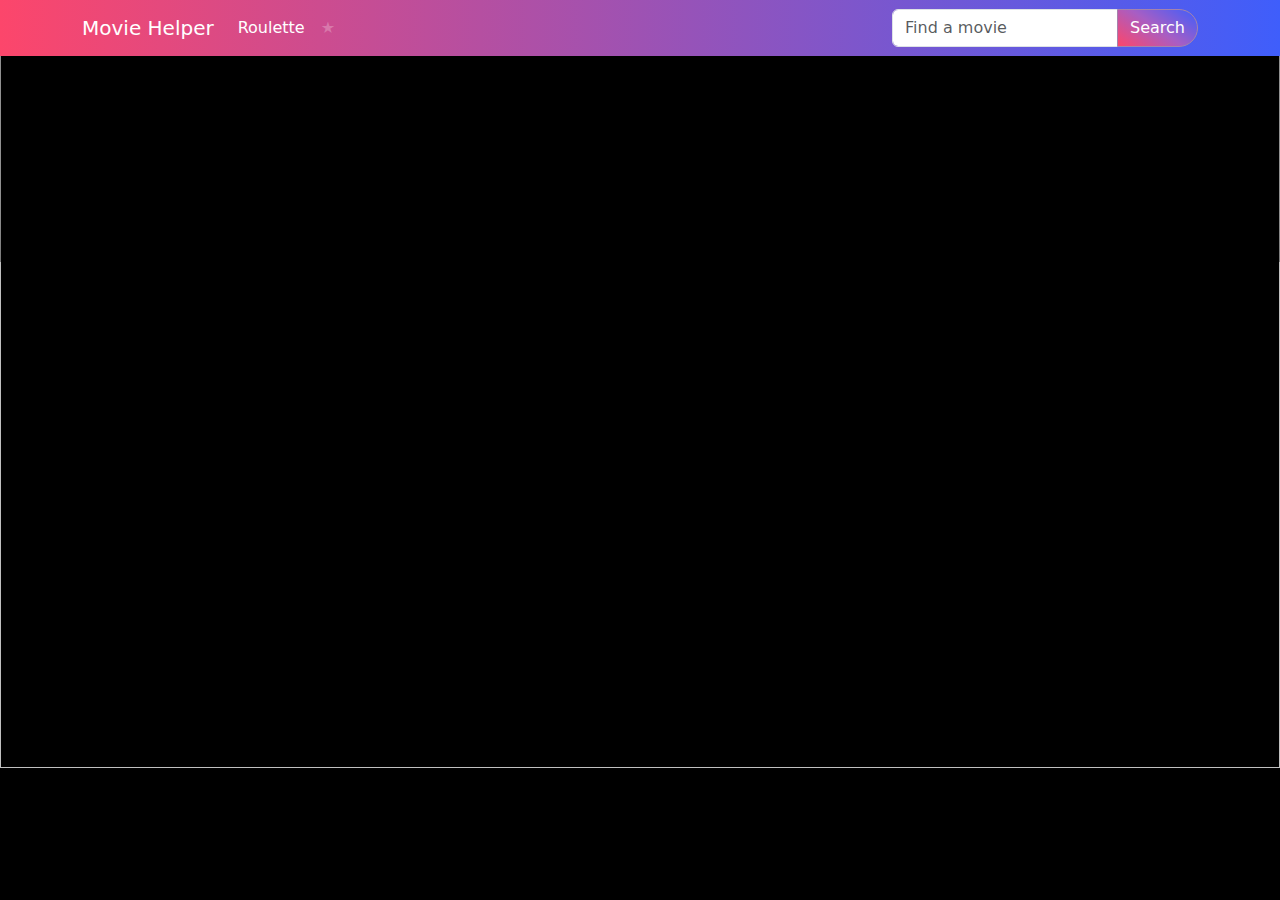
<file: filmPage/index.html>
<!doctype html>
<html lang="en" class="h-100">
  <head>
    <meta charset="utf-8">
    <meta name="viewport" content="width=device-width, initial-scale=1">
    <meta name="description" content="">
    <meta name="author" content="Mark Otto, Jacob Thornton, and Bootstrap contributors">
    <meta name="generator" content="Hugo 0.82.0">
    <title>Film</title>

    <link rel="canonical" href="https://getbootstrap.com/docs/5.0/examples/cover/">

    <link rel="shortcut icon" type="image/x-icon" href="/mainPage/pictures/cinema.ico"/>

    <!-- Bootstrap core CSS -->
    <link href="https://cdn.jsdelivr.net/npm/bootstrap@5.0.0-beta3/dist/css/bootstrap.min.css" rel="stylesheet">
    

    <style>
      .bd-placeholder-img {
        font-size: 1.125rem;
        text-anchor: middle;
        -webkit-user-select: none;
        -moz-user-select: none;
        user-select: none;
      }

      @media (min-width: 768px) {
        .bd-placeholder-img-lg {
          font-size: 3.5rem;
        }
      }
    </style>

    
    <!-- Custom styles for this template -->
    <link href="cover.css" rel="stylesheet">
    <link href="style.css" rel="stylesheet">
    <link href="/roulettePage/style.css" rel="stylesheet">

  </head>
  <body >
    <div class="d-flex h-100  text-white" style="width: 100%;">
    <header>
      <nav class="navbar navbar-expand-md navbar-dark fixed-top bg-dark">
        <div class="container-xl">
          <a class="navbar-brand" href="/mainPage/index.html">Movie Helper</a> <button aria-controls="navbarCollapse" aria-expanded="false" aria-label="Toggle navigation" class="navbar-toggler" data-bs-target="#navbarCollapse" data-bs-toggle="collapse" type="button"><span class="navbar-toggler-icon"></span></button>
  
          <div class="collapse navbar-collapse" id="navbarCollapse">
            <ul class="navbar-nav me-auto mb-2 mb-md-0">
              <li class="nav-item">
                <a class="nav-link active" href="/roulettePage/index.html">Roulette</a>
              </li>
  
  
              <li class="nav-item">
                <a aria-disabled="true" class="nav-link disabled" href="#" tabindex="-1">★</a>
              </li>
            </ul>
  
  
            <form class="d-flex" style="justify-content:center;">

              <div class="input-group searching" >
                <input id="Search" class="form-control" placeholder="Find a movie" type="search">
                <a class="btn btn-outline-success coloring3" id="searchN" type="submit">Search</a>
              </div>
            </form>
          </div>
        </div>
      </nav>
    </header>
    
  <img class="big" style="min-width:100%; min-height: 100%; max-height: 170%; position: fixed; z-index: -1; transform: translateX(-50%) translateY(-20%); left: 50%;">
  <div class="main">
    <div class="container d-flex" style="flex-direction: column; margin-top: 8%;">
      <div class="d-flex" style="flex-direction: row;"><div class=""><img id="poster"></div>
      <div class="container d-flex" style="position: relative; flex-direction: column; justify-content: flex-end;">
        <h1 id="name"></h1>
        <p class="overview"></p>
       
      </div>
    </div> 
      <div id="all-movies" class="d-flex row row-cols-1 row-cols-sm-2 row-cols-md-4 row-cols-xl-6 g-3" style="position: relative; margin-top: 40px;">
      </div>
  </div>
    
  
  
 
  

  

</div>

<script src="https://cdn.jsdelivr.net/npm/bootstrap@5.0.0-beta3/dist/js/bootstrap.bundle.min.js"></script> 

<script src="https://ajax.googleapis.com/ajax/libs/jquery/3.5.1/jquery.min.js"></script> 

<script src="main.js">	</script>
  </body>
</html>
</file>
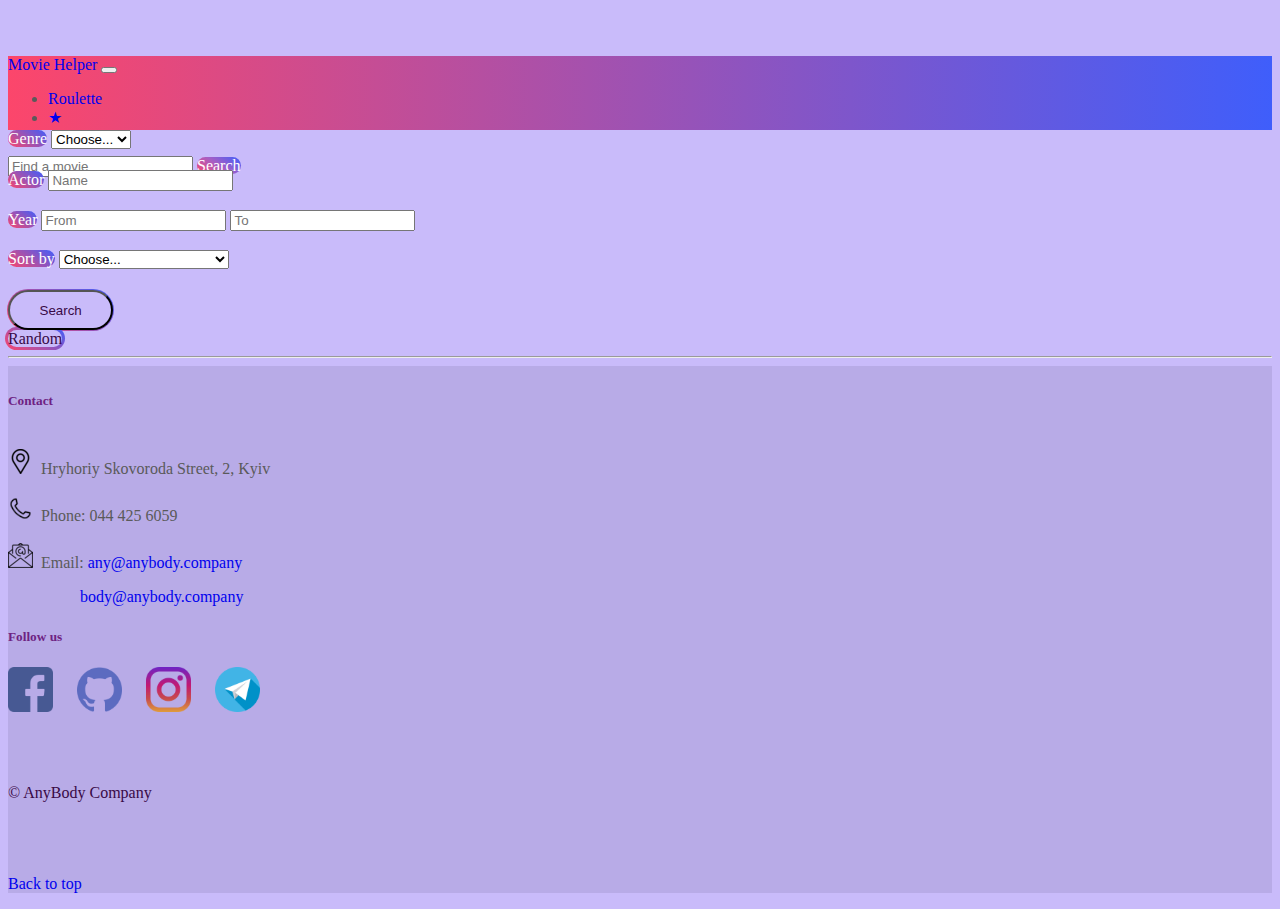
<file: roulettePage/index.html>
<!doctype html>
<html lang="en">
  <head>
    <meta charset="utf-8">
    <meta name="viewport" content="width=device-width, initial-scale=1">
    <meta name="description" content="">
    <meta name="author" content="Mark Otto, Jacob Thornton, and Bootstrap contributors">
    <meta name="generator" content="Hugo 0.82.0">
    <title>Roulette</title>

    <link rel="canonical" href="https://getbootstrap.com/docs/5.0/examples/album/">

    <link rel="shortcut icon" type="image/x-icon" href="/mainPage/pictures/film.ico"/>

    <!-- Bootstrap core CSS -->
    <link href="https://cdn.jsdelivr.net/npm/bootstrap@5.0.0-beta3/dist/css/bootstrap.min.css" rel="stylesheet" integrity="sha384-eOJMYsd53ii+scO/bJGFsiCZc+5NDVN2yr8+0RDqr0Ql0h+rP48ckxlpbzKgwra6" crossorigin="anonymous">

    <link href="style.css?v=2" rel="stylesheet">

    <link href="/mainPage/main.css?v=2" rel="stylesheet">

    <style>
      .bd-placeholder-img {
        font-size: 1.125rem;
        text-anchor: middle;
        -webkit-user-select: none;
        -moz-user-select: none;
        user-select: none;
      }

      @media (min-width: 768px) {
        .bd-placeholder-img-lg {
          font-size: 3.5rem;
        }
      }
    </style>

<link href="dist/css/datepicker.min.css" rel="stylesheet" type="text/css">

  </head>
  <body>

    <div class="alert alert-danger alert-dismissible fade show hide" id="noActor" role="alert" style="display: none; width: 30%; position:fixed; top: 70px; left: 10px;">
      <strong>No such actor.</strong> Put the full name of an actor, please.
      <button type="button" id="btn-close-alert" class="btn-close" aria-label="Close"></button>
    </div>

    <header>
      <nav class="navbar navbar-expand-md navbar-dark fixed-top bg-dark">
        <div class="container-xl">
          <a class="navbar-brand" href="/mainPage/index.html">Movie Helper</a> <button aria-controls="navbarCollapse" aria-expanded="false" aria-label="Toggle navigation" class="navbar-toggler" data-bs-target="#navbarCollapse" data-bs-toggle="collapse" type="button"><span class="navbar-toggler-icon"></span></button>
  
          <div class="collapse navbar-collapse" id="navbarCollapse">
            <ul class="navbar-nav me-auto mb-2 mb-md-0">
              <li class="nav-item">
                <a class="nav-link active" href="/roulettePage/index.html">Roulette</a>
              </li>
  
  
              <li class="nav-item">
                <a aria-disabled="true" class="nav-link disabled" href="#" tabindex="-1">★</a>
              </li>
            </ul>
  
  
            <form class="d-flex" style="justify-content:center;">

              <div class="input-group searching" >
                <input id="Search" class="form-control" placeholder="Find a movie" type="search">
                <a class="btn btn-outline-success coloring3" id="searchN" type="submit">Search</a>
              </div>
            </form>
          </div>
        </div>
      </nav>
    </header>

<main>
 

  <section class="py-5 text-center container">
    <div class="row row-cols-1  row-cols-md-2 row-cols-xl-3" style="justify-content: center;">
      <div class="col">
        <div class="input-group mb-3" style="height: 40px;">
          <label class="input-group-text" for="inputGroupSelect01">Genre</label>
          <select class="form-select" id="inputGroupSelect01">
            <option value="-1" selected>Choose...</option>
          </select>
        </div>
      </div>
      <div class="col">
        <div class="input-group mb-3" style="height: 40px;">
          <span class="input-group-text" id="basic-addon1">Actor</span>
          <input id="actor-name" class="form-control autocomplete" type="text"  placeholder="Name">
        </div>
      </div>
      <div class="col">
        <div class="input-group mb-3" style="height: 40px;">
          <div class="input-group">
            <span class="input-group-text">Year</span>
            <input type="text" onkeyup="this.value = this.value.replace(/[^\d]/g,'');" id="yearFrom" data-min-view="years"
            data-view="years" aria-label="Year from" class="form-control datepicker-here" data-date-format="yyyy"  placeholder="From">
            <input type="text" onkeyup="this.value = this.value.replace(/[^\d]/g,'');" data-min-view="years"
            data-view="years" id="yearTo" aria-label="Year to" class="form-control datepicker-here" data-date-format="yyyy" placeholder="To">
          </div>
        </div>
      </div>
      <div class="col">
        <div class="input-group mb-3" style="height: 40px;">
          <label class="input-group-text" for="inputGroupSelect02">Sort by</label>
          <select class="form-select" id="inputGroupSelect02">
            <option value="-1" selected>Choose...</option>
            <option value="popularity.asc">Popularity increasing</option>
            <option value="popularity.desc">Popularity decreasing</option> 
            <option value="original_title.asc">Title A->Z</option>
            <option value="original_title.desc">Title Z->A</option> 
            <option value="release_date.asc">Release date increasing</option>
            <option value="release_date.desc">Release date decreasing</option> 
            <option value="vote_average.asc">Rating increasing</option>
            <option value="vote_average.desc">Rating decreasing</option> 
            <option value="vote_count.asc">Vote count increasing</option>
            <option value="vote_count.desc">Vote count decreasing</option>
          </select>
        </div>
      </div>
      <div class="col">
        <button type="button" id="search-movies" class="btn btn-secondary coloring2" style="height: 40px;">Search</button>
      </div>
      <div class="col">
        <a type="button" id="random" class="btn btn-secondary coloring2" style="height: 40px;">Random</a>
      </div>
      
    </div>

    <hr>
  </section>

  <div class="album py-5 bg">
    <div class="container-xl bg">

      <div id="all-movies" class="row row-cols-1 row-cols-sm-2 row-cols-md-4 row-cols-xl-6 g-3" >
        
      </div>
    </div>
  </div>

</main>

<footer>
  <div class="footer-top">
    <div class="container">
      <div class="row">
        <div class="col-md-6 col-lg-6 contacts">
          <h5>Contact</h5>
          <br>
          
          <img id="maps" src="/mainPage/pictures/maps.png">&nbsp;
          <span class = "information">Hryhoriy Skovoroda Street, 2, Kyiv</span>

          <br>
          <br> 

          <img id="phone" src="/mainPage/pictures/telephone.png" style="transform: scale(0.8)">&nbsp;
          <span><i class="fas fa-phone"></i> Phone: 044 425 6059</span>

          <br>
          <br> 

          <img id="email" src="/mainPage/pictures/email.png" >&nbsp;
          <span><i class="fas fa-envelope"></i> Email: <a href="mailto:any@anybody.company">any@anybody.company</a> 
              <p><i class="fas fa-envelope"></i> &nbsp; &nbsp; &nbsp; &nbsp; &nbsp; &nbsp; &nbsp; &nbsp; &nbsp;&nbsp;<a href="mailto:body@anybody.company">body@anybody.company</a></p>
          </span>
          
        </div>

          <div class="col-md-6 col-lg-6 follow">
            <h5>Follow us</h5>

            <ul class="social-icons">
              <!-- Facebook -->
              <li><a href="https://www.facebook.com/bogdan.elizarov.3572"><img src='/mainPage/pictures/facebook.png' /></a></li>
              <!-- Github -->
              <li><a href="https://github.com/Project-kma/MovieHelper"><img src='/mainPage/pictures/github.png' /></a></li>
              <!-- Instagram -->
              <li><a href="https://www.instagram.com/elizarov017/"><img src='/mainPage/pictures/instagram.png' /></a></li>
              <!-- Telegram -->
              <li><a href="https://t.me/ne_meloch"><img src='/mainPage/pictures/telegram.png' /></a></li>
            </ul>

            <br>
            <br>
            <p class="bottom">&copy; AnyBody Company &nbsp; &nbsp;</p>
        </div>

  <br>
  <br>

  <div class="footer-bottom">
    <footer class="container">
      <p class="float-end"><a href="#">Back to top</a></p>
    </footer>
  </div>
</footer>


<script src="https://cdn.jsdelivr.net/npm/bootstrap@5.0.0-beta3/dist/js/bootstrap.bundle.min.js" integrity="sha384-JEW9xMcG8R+pH31jmWH6WWP0WintQrMb4s7ZOdauHnUtxwoG2vI5DkLtS3qm9Ekf" crossorigin="anonymous"></script>

<script src="https://ajax.googleapis.com/ajax/libs/jquery/3.5.1/jquery.min.js"></script>

<script src="dist/js/datepicker.min.js"></script>

<script src="main.js"></script>
      
  </body>
</html>
</file>
<file: filmPage/cover.css>
/*
 * Globals
 */


/* Custom default button */
.btn-secondary,
.btn-secondary:hover,
.btn-secondary:focus {
  color: #333;
  text-shadow: none; /* Prevent inheritance from `body` */
}


/*
 * Base structure
 */

body {
  text-shadow: 0 .05rem .1rem rgba(0, 0, 0, .5);
  box-shadow: inset 0 0 5rem rgba(0, 0, 0, .5);
}

.cover-container {
  max-width: 42em;
}


/*
 * Header
 */

.nav-masthead .nav-link {
  padding: .25rem 0;
  font-weight: 700;
  color: rgba(255, 255, 255, .5);
  background-color: transparent;
  border-bottom: .25rem solid transparent;
}

.nav-masthead .nav-link:hover,
.nav-masthead .nav-link:focus {
  border-bottom-color: rgba(255, 255, 255, .25);
}

.nav-masthead .nav-link + .nav-link {
  margin-left: 1rem;
}

.nav-masthead .active {
  color: #fff;
  border-bottom-color: #fff;
}

header>.navbar {
	background: linear-gradient(90deg, #FC466B 0%, #3F5EFB 100%);
}
</file>
<file: filmPage/style.css>
body {
    background-color: black;
    align-items: center;
}

a {
    text-decoration: none;
    text-shadow: none;
}

.main {
    display: flex;
    flex-direction: column;
    margin: auto auto;
    width: 100%;
}

#all-movies {
    box-sizing: border-box;
    /* min-height: 200px;  */
    border: none;
}

.coloring3 {
	position: relative;
	padding-left: -40px;
	border-radius: 30px;
	border-color: #a483ad!important;
	background: linear-gradient(35deg, #FC466B, #a75ec4, #3F5EFB)!important;
	text-align: center;
	color: #ffffff;
}


.coloring3::before {
	content: "";
	position: absolute;
	border-color: #8e6e97!important;
	
	border-radius: 34px;
	z-index: -1;
}
</file>
<file: roulettePage/style.css>
body {
    /* background-color: rgb(233, 215, 207); */
    padding-top: 3rem;
    padding-bottom: 3rem;
    color: #5a5a5a;
  }

 .input-group-text {
	top: -3px;
	bottom: -3px;
	left: -3px;
	right: -3px;
	background: linear-gradient(35deg, #FC466B, #3F5EFB)!important;
	border-radius: 34px;
	z-index: -1;
  color: white;
 }

  #poster {
    overflow: hidden;
    
  }

  .card {
    border: 0px solid;
  }

  .bg {
    background: #c9bbfa;
  }

  #poster > img {
    transition: 0.5s;
    width: 100%;
    height: 100%;
    top: 0; left: 0; right: 0; bottom: 0;
  }
 
  #poster:hover > img {
    cursor: pointer;
    transform:  scaleX(1.2) scaleY(1.2);
 
  }
 



  .autocomplete {
    /* контейнер должен быть расположен относительно: */
    position: relative;
    display: inline-block;
  }
  
  .autocomplete-items {
    position: absolute;
    border: 1px solid #d4d4d4;
    border-bottom: none;
    border-top: none;
    z-index: 99;
    /* расположите элементы автозаполнения так, чтобы они имели ту же ширину, что и контейнер: */
    top: 100%;
    left: 0;
    right: 0;
  }

  a {
    text-decoration: none;
    text-shadow: none;
}

  .autocomplete-items div {
    padding: 10px;
    cursor: pointer;
    background-color: #fff;
    border-bottom: 1px solid #d4d4d4;
  }
  .autocomplete-items div:hover {
    /* при наведении курсора на элемент: */
    background-color: #e9e9e9;
  }
  .autocomplete-active {
    /* при навигации по элементам используются клавиши со стрелками: */
    background-color: DodgerBlue !important;
    color: #ffffff;
  }

  #random {
    margin: 0px; 
  }

  #search-movies {
    margin: 0px; 
  }

  @media (max-width: 1200px) {
    #random {
      margin: 0px; 
      margin-top: 10px;
    }
  
    #search-movies {
      margin: 0px; 
      margin-top: 10px;
    }
  }

 

  @media (max-width: 600px) {
    body{
      font-size: 1.2rem;
    }

    body span svg{
      height: 1.2rem;
      width: 1.2rem;
    }
  }
</file>
<file: mainPage/main.css>
body {
	background-color: #c9bbfa;
	padding-bottom: 0rem!important;
}


header>.navbar {
	background: linear-gradient(90deg, #FC466B 0%, #3F5EFB 100%);
}


h1 {
	background: linear-gradient(90deg, #FC466B 0%, #3F5EFB 50%);
	font: bold 3em Arial, sans-serif;
	color: #d8c6dd;
	text-shadow: #5d1b77 1px 1px 0, #5d1174 2px 2px 0, #4e2669 3px 3px 0, #4e2e58 4px 4px 0, #341f38 5px 5px 0;
	padding-left: 6px;
	padding-right: 6px;
}


.mini-title {
	background: linear-gradient(90deg, #FC466B 20%, #3F5EFB 70%);
	color: #f7e0fa;
	padding-left: 4px;
	padding-right: 4px;
}


h2 {
	font: bold 3em Arial, sans-serif;
	color: #6e2283;
	text-shadow: #a75ec4 1px 1px 0, #b124db 2px 2px 0, #d2b0da 3px 3px 0;
}


h5 {
	color: #6e2283;
}


.text-muted {
	color: #6e2283!important;
}


.lead {
	color: #380946;
	font-size: 1.25rem;
	font-family: Verdana, Geneva, Tahoma, sans-serif;
}


.bottom {
	color: #380946;
}


.coloring {
	position: relative;
	margin: 30px;
	border-radius: 30px;
	background: transparent;
	text-align: center;
	color: #ffffff;
}


.coloring::before {
	content: "";
	position: absolute;
	top: -3px;
	bottom: -3px;
	left: -3px;
	right: -3px;
	background: linear-gradient(35deg, #f7365d, #3F5EFB)!important;
	border-radius: 34px;
	z-index: -1;
}


.coloring:hover {
	background: linear-gradient(90deg, #FC466B 0%, #3F5EFB 65%);
}


.coloring2 {
	position: relative;
	width: 79pt;
	height: 1.5;
	margin: 30px;
	border-radius: 30px;
	background: #c9bbfa;
	text-align: center;
	color: #380946;
}


.coloring2::before {
	content: "";
	position: absolute;
	top: -3px;
	bottom: -3px;
	left: -3px;
	right: -3px;
	background: linear-gradient(35deg, #FC466B, #3F5EFB)!important;
	border-radius: 34px;
	z-index: -1;
}


.coloring2:hover {
	background: linear-gradient(90deg, #FC466B 0%, #3F5EFB 75%);
}


.coloring3 {
	position: relative;
	padding-left: -40px;
	border-radius: 30px;
	border-color: #a483ad!important;
	background: linear-gradient(35deg, #FC466B, #a75ec4, #3F5EFB)!important;
	text-align: center;
	color: #ffffff;
}


.coloring3::before {
	content: "";
	position: absolute;
	border-color: #8e6e97!important;
	
	border-radius: 34px;
	z-index: -1;
}


.social-icons {
	text-align: left;
	margin-top: 20px;
	padding-left: 0px;
}


.social-icons li {
	display: inline-block;
	list-style-type: none;
}


.social-icons li a {
	border-bottom: none;
}


.social-icons li img {
	width: 45px;
	height: 45px;
	margin-right: 20px;
}

.featurette-divider {
	height: 6px!important;
}


footer {
	padding-top: 5px;
	background-color: #b8abe7;
	border-color: grey;
}


.information{
	font-size: 12pt;
}

.bottom {
	text-align: left;
}


.carousel-caption {
	bottom: 0.2rem;
}


.searching {
	padding-top: 13px;
}

.collapse {
	max-height: 40px;
}
</file>
<file: roulettePage/dist/css/datepicker.min.css>
.datepicker--cells{display:-webkit-flex;display:-ms-flexbox;display:flex;-webkit-flex-wrap:wrap;-ms-flex-wrap:wrap;flex-wrap:wrap}.datepicker--cell{border-radius:4px;box-sizing:border-box;cursor:pointer;display:-webkit-flex;display:-ms-flexbox;display:flex;position:relative;-webkit-align-items:center;-ms-flex-align:center;align-items:center;-webkit-justify-content:center;-ms-flex-pack:center;justify-content:center;height:32px;z-index:1}.datepicker--cell.-focus-{background:#f0f0f0}.datepicker--cell.-current-{color:#4EB5E6}.datepicker--cell.-current-.-focus-{color:#4a4a4a}.datepicker--cell.-current-.-in-range-{color:#4EB5E6}.datepicker--cell.-in-range-{background:rgba(92,196,239,.1);color:#4a4a4a;border-radius:0}.datepicker--cell.-in-range-.-focus-{background-color:rgba(92,196,239,.2)}.datepicker--cell.-disabled-{cursor:default;color:#aeaeae}.datepicker--cell.-disabled-.-focus-{color:#aeaeae}.datepicker--cell.-disabled-.-in-range-{color:#a1a1a1}.datepicker--cell.-disabled-.-current-.-focus-{color:#aeaeae}.datepicker--cell.-range-from-{border:1px solid rgba(92,196,239,.5);background-color:rgba(92,196,239,.1);border-radius:4px 0 0 4px}.datepicker--cell.-range-to-{border:1px solid rgba(92,196,239,.5);background-color:rgba(92,196,239,.1);border-radius:0 4px 4px 0}.datepicker--cell.-selected-,.datepicker--cell.-selected-.-current-{color:#fff;background:#5cc4ef}.datepicker--cell.-range-from-.-range-to-{border-radius:4px}.datepicker--cell.-selected-{border:none}.datepicker--cell.-selected-.-focus-{background:#45bced}.datepicker--cell:empty{cursor:default}.datepicker--days-names{display:-webkit-flex;display:-ms-flexbox;display:flex;-webkit-flex-wrap:wrap;-ms-flex-wrap:wrap;flex-wrap:wrap;margin:8px 0 3px}.datepicker--day-name{color:#FF9A19;display:-webkit-flex;display:-ms-flexbox;display:flex;-webkit-align-items:center;-ms-flex-align:center;align-items:center;-webkit-justify-content:center;-ms-flex-pack:center;justify-content:center;-webkit-flex:1;-ms-flex:1;flex:1;text-align:center;text-transform:uppercase;font-size:.8em}.-only-timepicker- .datepicker--content,.datepicker--body,.datepicker-inline .datepicker--pointer{display:none}.datepicker--cell-day{width:14.28571%}.datepicker--cells-months{height:170px}.datepicker--cell-month{width:33.33%;height:25%}.datepicker--cells-years,.datepicker--years{height:170px}.datepicker--cell-year{width:25%;height:33.33%}.datepickers-container{position:absolute;left:0;top:0}@media print{.datepickers-container{display:none}}.datepicker{background:#fff;border:1px solid #dbdbdb;box-shadow:0 4px 12px rgba(0,0,0,.15);border-radius:4px;box-sizing:content-box;font-family:Tahoma,sans-serif;font-size:14px;color:#4a4a4a;width:250px;position:absolute;left:-100000px;opacity:0;transition:opacity .3s ease,left 0s .3s,-webkit-transform .3s ease;transition:opacity .3s ease,transform .3s ease,left 0s .3s;transition:opacity .3s ease,transform .3s ease,left 0s .3s,-webkit-transform .3s ease;z-index:100}.datepicker.-from-top-{-webkit-transform:translateY(-8px);transform:translateY(-8px)}.datepicker.-from-right-{-webkit-transform:translateX(8px);transform:translateX(8px)}.datepicker.-from-bottom-{-webkit-transform:translateY(8px);transform:translateY(8px)}.datepicker.-from-left-{-webkit-transform:translateX(-8px);transform:translateX(-8px)}.datepicker.active{opacity:1;-webkit-transform:translate(0);transform:translate(0);transition:opacity .3s ease,left 0s 0s,-webkit-transform .3s ease;transition:opacity .3s ease,transform .3s ease,left 0s 0s;transition:opacity .3s ease,transform .3s ease,left 0s 0s,-webkit-transform .3s ease}.datepicker-inline .datepicker{border-color:#d7d7d7;box-shadow:none;position:static;left:auto;right:auto;opacity:1;-webkit-transform:none;transform:none}.datepicker--content{box-sizing:content-box;padding:4px}.datepicker--pointer{position:absolute;background:#fff;border-top:1px solid #dbdbdb;border-right:1px solid #dbdbdb;width:10px;height:10px;z-index:-1}.datepicker--nav-action:hover,.datepicker--nav-title:hover{background:#f0f0f0}.-top-center- .datepicker--pointer,.-top-left- .datepicker--pointer,.-top-right- .datepicker--pointer{top:calc(100% - 4px);-webkit-transform:rotate(135deg);transform:rotate(135deg)}.-right-bottom- .datepicker--pointer,.-right-center- .datepicker--pointer,.-right-top- .datepicker--pointer{right:calc(100% - 4px);-webkit-transform:rotate(225deg);transform:rotate(225deg)}.-bottom-center- .datepicker--pointer,.-bottom-left- .datepicker--pointer,.-bottom-right- .datepicker--pointer{bottom:calc(100% - 4px);-webkit-transform:rotate(315deg);transform:rotate(315deg)}.-left-bottom- .datepicker--pointer,.-left-center- .datepicker--pointer,.-left-top- .datepicker--pointer{left:calc(100% - 4px);-webkit-transform:rotate(45deg);transform:rotate(45deg)}.-bottom-left- .datepicker--pointer,.-top-left- .datepicker--pointer{left:10px}.-bottom-right- .datepicker--pointer,.-top-right- .datepicker--pointer{right:10px}.-bottom-center- .datepicker--pointer,.-top-center- .datepicker--pointer{left:calc(50% - 10px / 2)}.-left-top- .datepicker--pointer,.-right-top- .datepicker--pointer{top:10px}.-left-bottom- .datepicker--pointer,.-right-bottom- .datepicker--pointer{bottom:10px}.-left-center- .datepicker--pointer,.-right-center- .datepicker--pointer{top:calc(50% - 10px / 2)}.datepicker--body.active{display:block}.datepicker--nav{display:-webkit-flex;display:-ms-flexbox;display:flex;-webkit-justify-content:space-between;-ms-flex-pack:justify;justify-content:space-between;border-bottom:1px solid #efefef;min-height:32px;padding:4px}.-only-timepicker- .datepicker--nav{display:none}.datepicker--nav-action,.datepicker--nav-title{display:-webkit-flex;display:-ms-flexbox;display:flex;cursor:pointer;-webkit-align-items:center;-ms-flex-align:center;align-items:center;-webkit-justify-content:center;-ms-flex-pack:center;justify-content:center}.datepicker--nav-action{width:32px;border-radius:4px;-webkit-user-select:none;-moz-user-select:none;-ms-user-select:none;user-select:none}.datepicker--nav-action.-disabled-{visibility:hidden}.datepicker--nav-action svg{width:32px;height:32px}.datepicker--nav-action path{fill:none;stroke:#9c9c9c;stroke-width:2px}.datepicker--nav-title{border-radius:4px;padding:0 8px}.datepicker--buttons,.datepicker--time{border-top:1px solid #efefef;padding:4px}.datepicker--nav-title i{font-style:normal;color:#9c9c9c;margin-left:5px}.datepicker--nav-title.-disabled-{cursor:default;background:0 0}.datepicker--buttons{display:-webkit-flex;display:-ms-flexbox;display:flex}.datepicker--button{color:#4EB5E6;cursor:pointer;border-radius:4px;-webkit-flex:1;-ms-flex:1;flex:1;display:-webkit-inline-flex;display:-ms-inline-flexbox;display:inline-flex;-webkit-justify-content:center;-ms-flex-pack:center;justify-content:center;-webkit-align-items:center;-ms-flex-align:center;align-items:center;height:32px}.datepicker--button:hover{color:#4a4a4a;background:#f0f0f0}.datepicker--time{display:-webkit-flex;display:-ms-flexbox;display:flex;-webkit-align-items:center;-ms-flex-align:center;align-items:center;position:relative}.datepicker--time.-am-pm- .datepicker--time-sliders{-webkit-flex:0 1 138px;-ms-flex:0 1 138px;flex:0 1 138px;max-width:138px}.-only-timepicker- .datepicker--time{border-top:none}.datepicker--time-sliders{-webkit-flex:0 1 153px;-ms-flex:0 1 153px;flex:0 1 153px;margin-right:10px;max-width:153px}.datepicker--time-label{display:none;font-size:12px}.datepicker--time-current{display:-webkit-flex;display:-ms-flexbox;display:flex;-webkit-align-items:center;-ms-flex-align:center;align-items:center;-webkit-flex:1;-ms-flex:1;flex:1;font-size:14px;text-align:center;margin:0 0 0 10px}.datepicker--time-current-colon{margin:0 2px 3px;line-height:1}.datepicker--time-current-hours,.datepicker--time-current-minutes{line-height:1;font-size:19px;font-family:"Century Gothic",CenturyGothic,AppleGothic,sans-serif;position:relative;z-index:1}.datepicker--time-current-hours:after,.datepicker--time-current-minutes:after{content:'';background:#f0f0f0;border-radius:4px;position:absolute;left:-2px;top:-3px;right:-2px;bottom:-2px;z-index:-1;opacity:0}.datepicker--time-current-hours.-focus-:after,.datepicker--time-current-minutes.-focus-:after{opacity:1}.datepicker--time-current-ampm{text-transform:uppercase;-webkit-align-self:flex-end;-ms-flex-item-align:end;align-self:flex-end;color:#9c9c9c;margin-left:6px;font-size:11px;margin-bottom:1px}.datepicker--time-row{display:-webkit-flex;display:-ms-flexbox;display:flex;-webkit-align-items:center;-ms-flex-align:center;align-items:center;font-size:11px;height:17px;background:linear-gradient(to right,#dedede,#dedede) left 50%/100% 1px no-repeat}.datepicker--time-row:first-child{margin-bottom:4px}.datepicker--time-row input[type=range]{background:0 0;cursor:pointer;-webkit-flex:1;-ms-flex:1;flex:1;height:100%;padding:0;margin:0;-webkit-appearance:none}.datepicker--time-row input[type=range]::-ms-tooltip{display:none}.datepicker--time-row input[type=range]:hover::-webkit-slider-thumb{border-color:#b8b8b8}.datepicker--time-row input[type=range]:hover::-moz-range-thumb{border-color:#b8b8b8}.datepicker--time-row input[type=range]:hover::-ms-thumb{border-color:#b8b8b8}.datepicker--time-row input[type=range]:focus{outline:0}.datepicker--time-row input[type=range]:focus::-webkit-slider-thumb{background:#5cc4ef;border-color:#5cc4ef}.datepicker--time-row input[type=range]:focus::-moz-range-thumb{background:#5cc4ef;border-color:#5cc4ef}.datepicker--time-row input[type=range]:focus::-ms-thumb{background:#5cc4ef;border-color:#5cc4ef}.datepicker--time-row input[type=range]::-webkit-slider-thumb{-webkit-appearance:none;box-sizing:border-box;height:12px;width:12px;border-radius:3px;border:1px solid #dedede;background:#fff;cursor:pointer;transition:background .2s;margin-top:-6px}.datepicker--time-row input[type=range]::-moz-range-thumb{box-sizing:border-box;height:12px;width:12px;border-radius:3px;border:1px solid #dedede;background:#fff;cursor:pointer;transition:background .2s}.datepicker--time-row input[type=range]::-ms-thumb{box-sizing:border-box;height:12px;width:12px;border-radius:3px;border:1px solid #dedede;background:#fff;cursor:pointer;transition:background .2s}.datepicker--time-row input[type=range]::-webkit-slider-runnable-track{border:none;height:1px;cursor:pointer;color:transparent;background:0 0}.datepicker--time-row input[type=range]::-moz-range-track{border:none;height:1px;cursor:pointer;color:transparent;background:0 0}.datepicker--time-row input[type=range]::-ms-track{border:none;height:1px;cursor:pointer;color:transparent;background:0 0}.datepicker--time-row input[type=range]::-ms-fill-lower{background:0 0}.datepicker--time-row input[type=range]::-ms-fill-upper{background:0 0}.datepicker--time-row span{padding:0 12px}.datepicker--time-icon{color:#9c9c9c;border:1px solid;border-radius:50%;font-size:16px;position:relative;margin:0 5px -1px 0;width:1em;height:1em}.datepicker--time-icon:after,.datepicker--time-icon:before{content:'';background:currentColor;position:absolute}.datepicker--time-icon:after{height:.4em;width:1px;left:calc(50% - 1px);top:calc(50% + 1px);-webkit-transform:translateY(-100%);transform:translateY(-100%)}.datepicker--time-icon:before{width:.4em;height:1px;top:calc(50% + 1px);left:calc(50% - 1px)}.datepicker--cell-day.-other-month-,.datepicker--cell-year.-other-decade-{color:#dedede}.datepicker--cell-day.-other-month-:hover,.datepicker--cell-year.-other-decade-:hover{color:#c5c5c5}.-disabled-.-focus-.datepicker--cell-day.-other-month-,.-disabled-.-focus-.datepicker--cell-year.-other-decade-{color:#dedede}.-selected-.datepicker--cell-day.-other-month-,.-selected-.datepicker--cell-year.-other-decade-{color:#fff;background:#a2ddf6}.-selected-.-focus-.datepicker--cell-day.-other-month-,.-selected-.-focus-.datepicker--cell-year.-other-decade-{background:#8ad5f4}.-in-range-.datepicker--cell-day.-other-month-,.-in-range-.datepicker--cell-year.-other-decade-{background-color:rgba(92,196,239,.1);color:#ccc}.-in-range-.-focus-.datepicker--cell-day.-other-month-,.-in-range-.-focus-.datepicker--cell-year.-other-decade-{background-color:rgba(92,196,239,.2)}.datepicker--cell-day.-other-month-:empty,.datepicker--cell-year.-other-decade-:empty{background:0 0;border:none}
</file>
